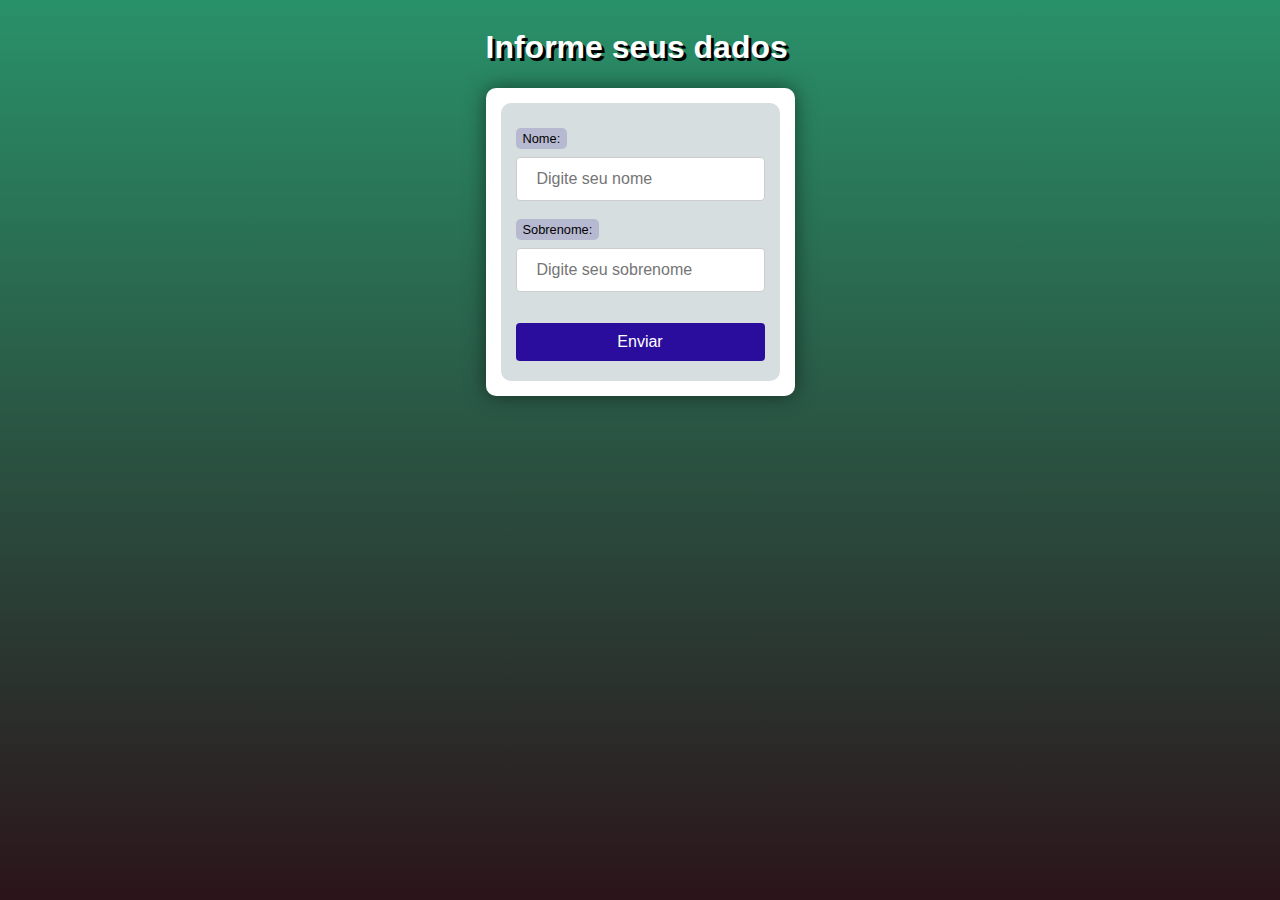
<file: PHP/_php/_aulaGet/index.html>
<!DOCTYPE html>
<html lang="pt-br">
<head>
    <meta charset="UTF-8">
    <meta name="viewport" content="width=device-width, initial-scale=1.0">
    <title>Aula GET</title>

    <link rel="stylesheet" href="style.css">
</head>
<body>
    <header>
        <h1>Informe seus dados</h1>
        <section>
            <form action="cadastro.php" method="get">
                <label for="nome">Nome:</label>
                <input type="text" placeholder="Digite seu nome" name="nome" id="idnome">
                <br>

                <label for="sobrenome">Sobrenome:</label>
                <input type="text" placeholder="Digite seu sobrenome" name="sobrenome" id="idsobrenome">
                <br><br>

                <input type="submit" value="Enviar">
            </form>
        </section>
    </header>
</body>
</html>
</file>
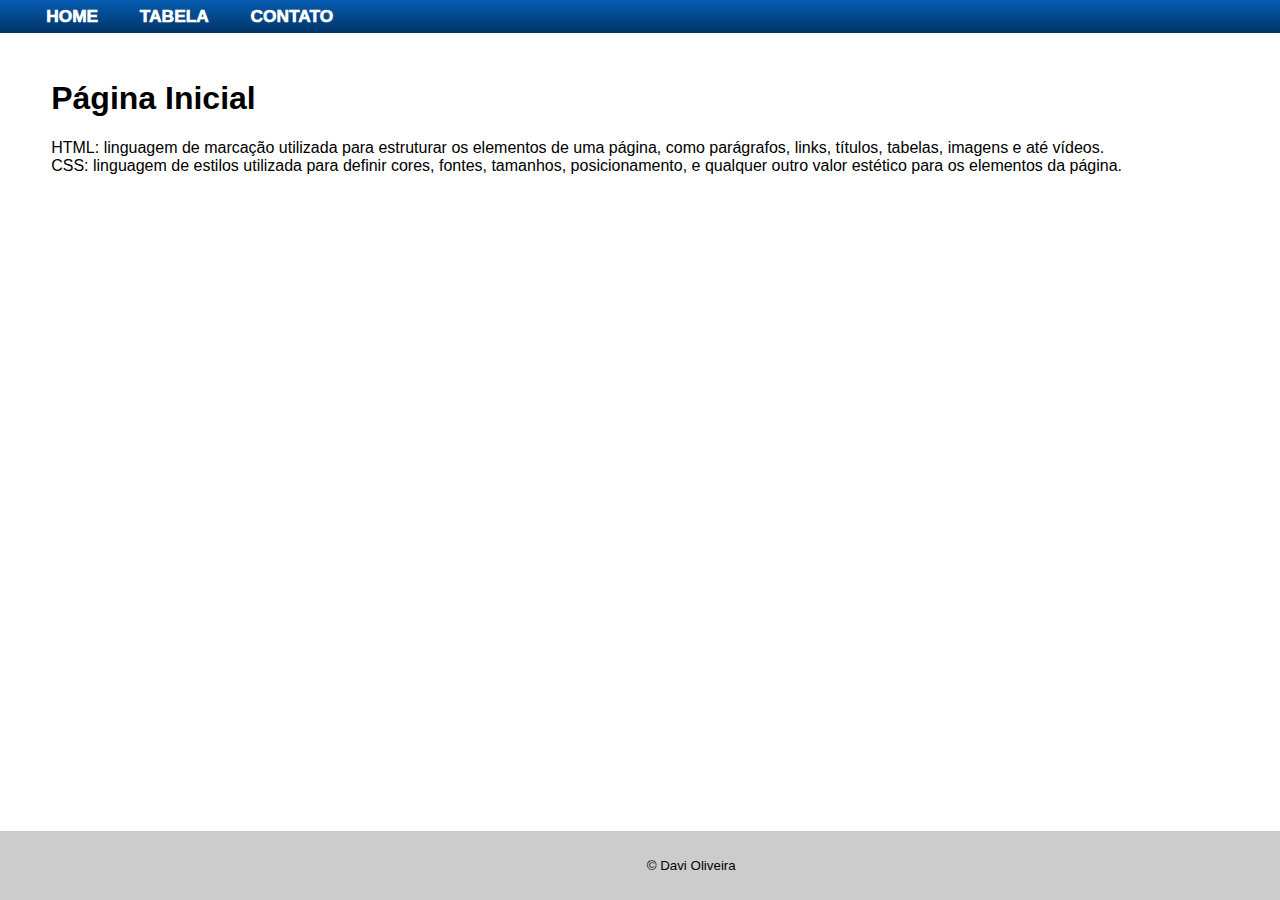
<file: PHP/_php/_revisao_HTML_CSS/index.html>
<!DOCTYPE html>
<html lang="pt-br">
<head>
    <meta charset="UTF-8">
    <meta name="viewport" content="width=device-width, initial-scale=1.0">
    
    <link rel="stylesheet" href="style.css"/>

    <style>
        body {
            font-family: 'Gill Sans', 'Gill Sans MT', Calibri, 'Trebuchet MS', sans-serif;
        }
    </style>

    <title>Shot Gun</title>
</head>
<body>
    
    <header>
        <nav>
            <ul>
                <a href="./index.html"><li>HOME</li></a>
                <a href="./tabela.html"><li>TABELA</li></a>
                <a href="./contato.html"><li>CONTATO</li></a>
            </ul>
        </nav>
    </header>

    <main>
        <section id="principal">
            <h1>Página Inicial</h1>
            <p>HTML: linguagem de marcação utilizada para estruturar os elementos de uma página, como parágrafos, links, títulos, tabelas, imagens e até vídeos. <br>CSS: linguagem de estilos utilizada para definir cores, fontes, tamanhos, posicionamento, e qualquer outro valor estético para os elementos da página.</p>
        </section>
    </main>

    <footer>
        <small>&copy; Davi Oliveira</small>
    </footer>

</body>
</html>
</file>
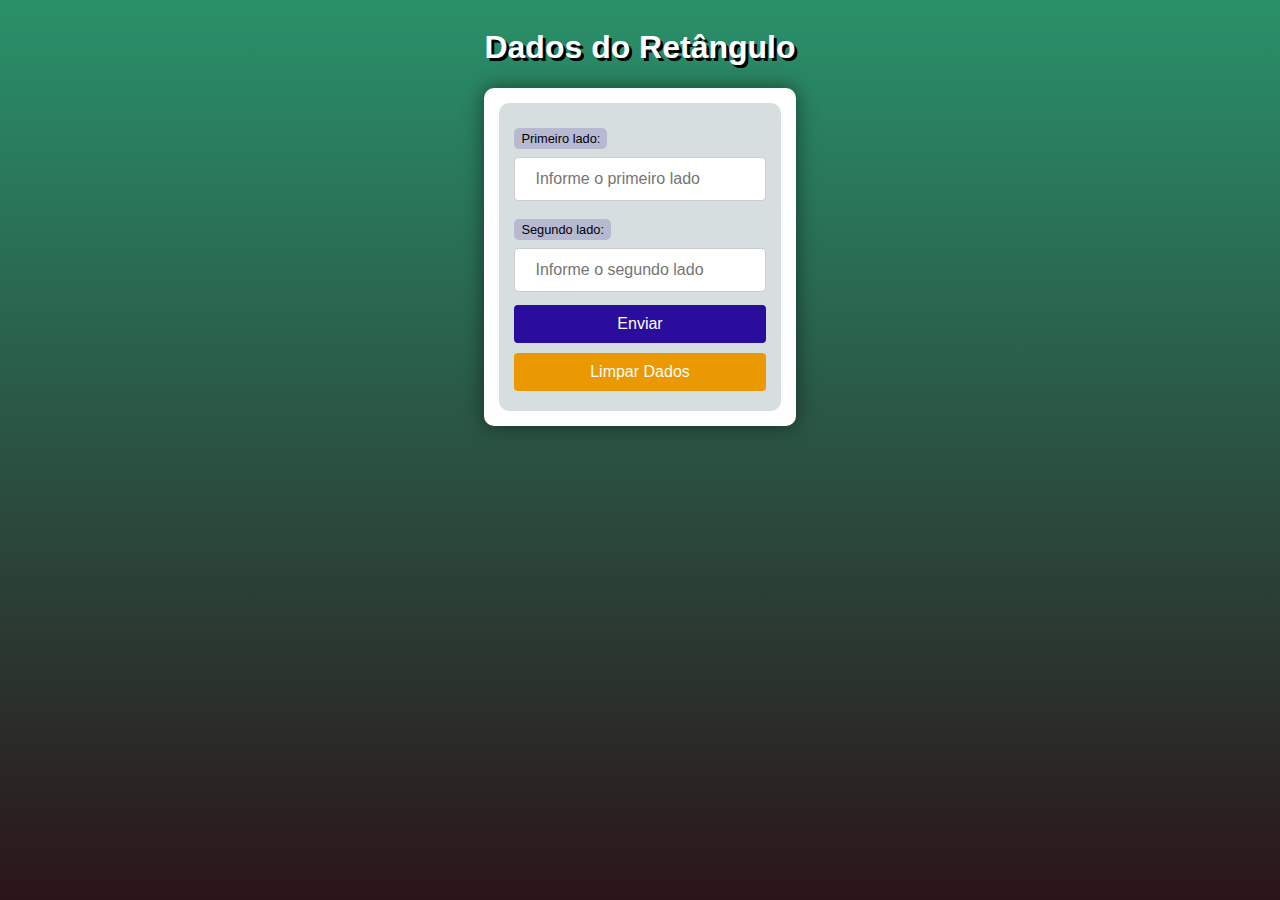
<file: PHP/_php/exercicio/ex1/index.html>
<!DOCTYPE html>
<html lang="pt-br">
<head>
    <meta charset="UTF-8">
    <meta name="viewport" content="width=device-width, initial-scale=1.0">
    <title>Lados Retângulo</title>

    <link rel="stylesheet" href="style.css">
</head>
<body>
    <header>
        <h1>Dados do Retângulo</h1>
        <section>
            <form action="info.php" method="get">
                <label for="lado1">Primeiro lado:</label>
                <input type="number" name="lado1" id="idlado1" placeholder="Informe o primeiro lado">

                <br>

                <label for="lado2">Segundo lado:</label>
                <input type="number" name="lado2" id="idlado2" placeholder="Informe o segundo lado">

                <br>

                <input type="submit" value="Enviar">
                <input type="reset" value="Limpar Dados">
            </form>
        </section>
    </header>
</body>
</html>
</file>
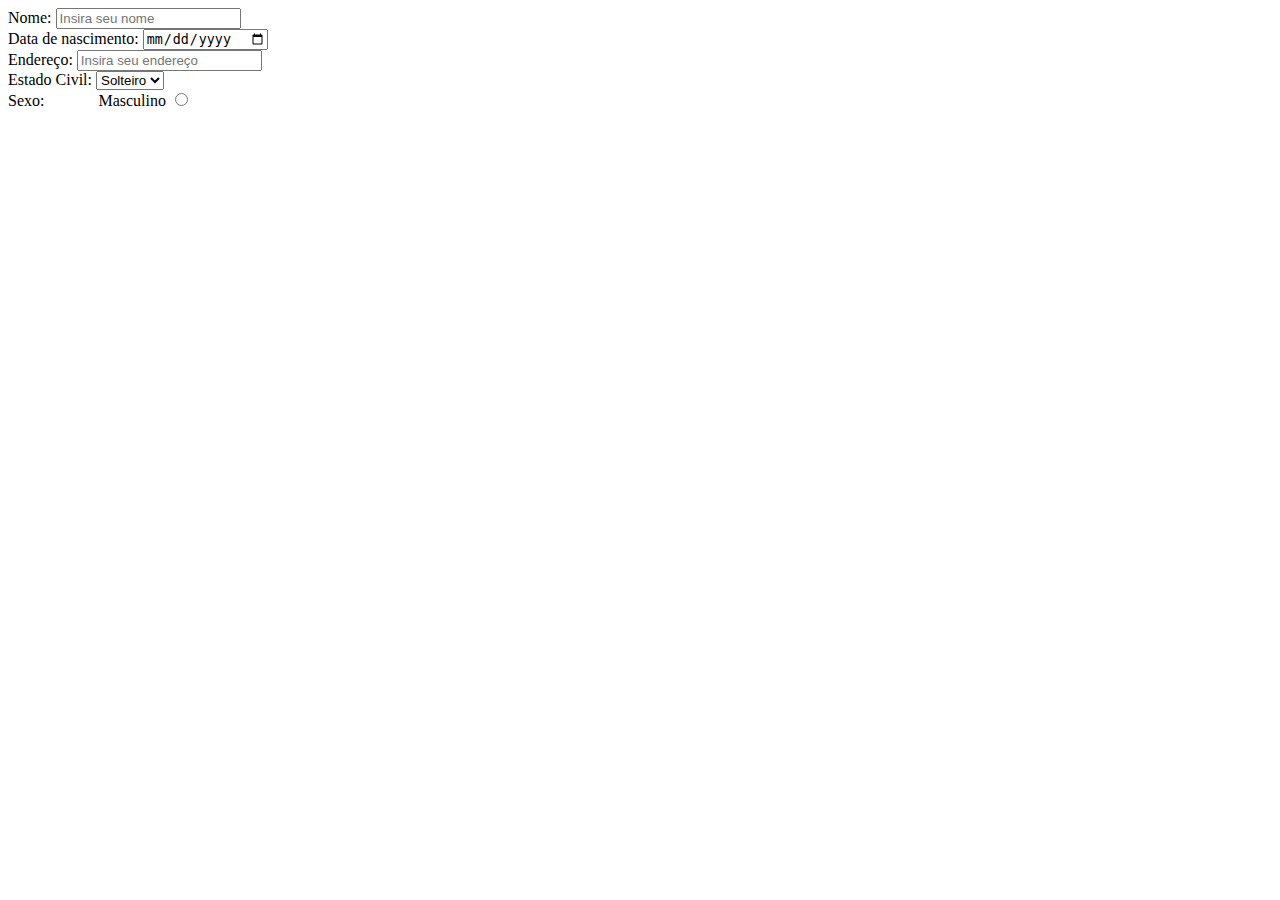
<file: PHP/_php/exercicio/ex2/index.html>
<!DOCTYPE html>
<html lang="pt-br">
<head>
    <meta charset="UTF-8">
    <meta name="viewport" content="width=device-width, initial-scale=1.0">
    <title>Document</title>
</head>
<body>
    <header>
        <section>
            <form action="info.php" method="get">
                <label for="nome">Nome:</label>
                <input type="text" name="nome" id="idnome" placeholder="Insira seu nome">

                <br>

                <label for="data">Data de nascimento:</label>
                <input type="date" name="data" id="iddata" placeholder="Insira sua data de nascimento">

                <br>

                <label for="endereco">Endereço:</label>
                <input type="textarea" name="endereco" id="idendereco" placeholder="Insira seu endereço">

                <br>

                <label for="estadoCivil">Estado Civil:</label>
                <select name="estadoCivil" id="idestadoCivil">
                    <option value="solteiro">Solteiro</option>
                    <option value="casado">Casado</option>
                </select>

                <br>

                <label for="sexo">Sexo:</label>
                <label for="sexo" style="margin-left: 50px;">Masculino</label>
                <input type="radio" name="masculino" id="idmasculino">
            </form>
        </section>
    </header>
</body>
</html>
</file>
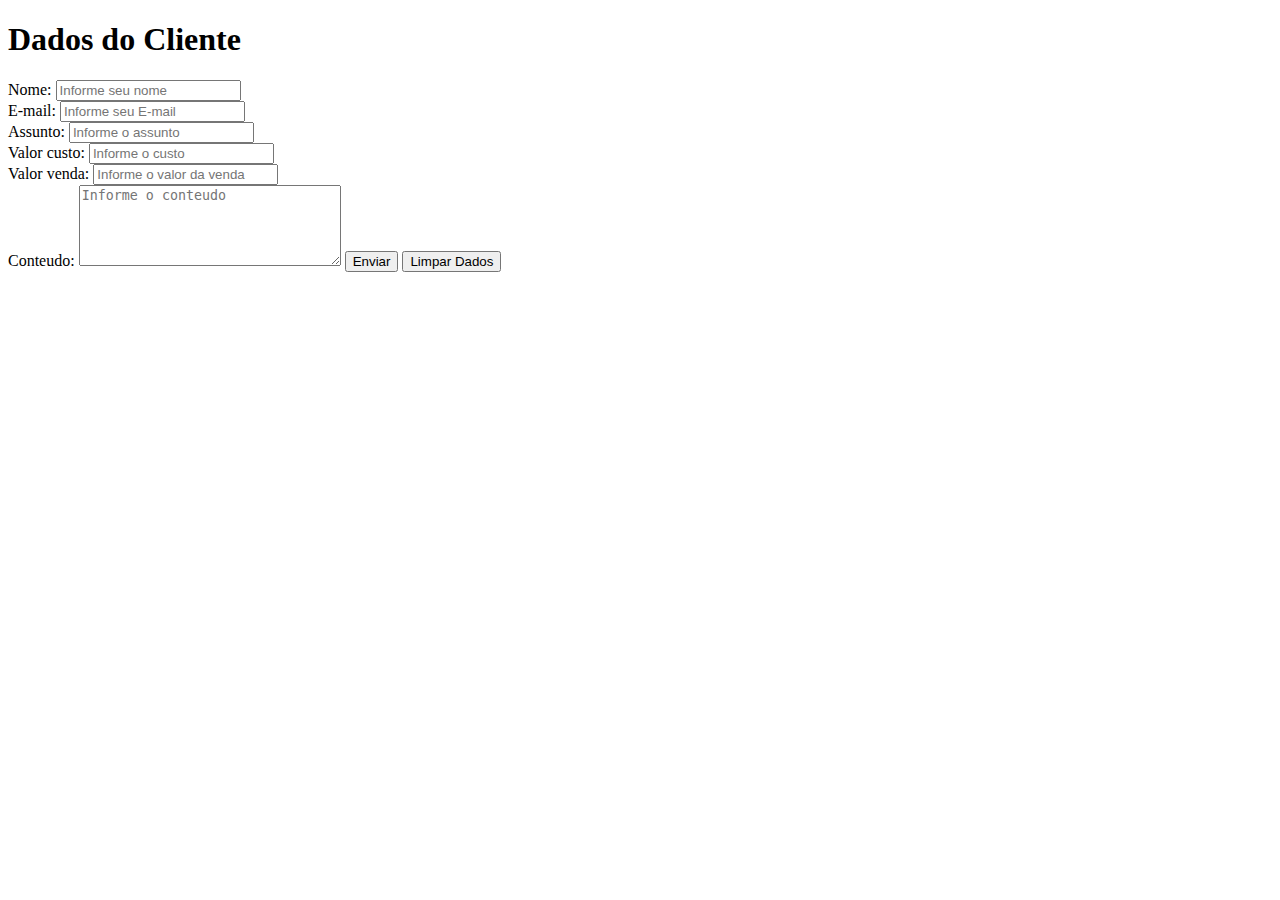
<file: PHP/_php/exercicio/trabalho1P/index.html>
<!DOCTYPE html>
<html lang="pt-br">
<head>
    <meta charset="UTF-8">
    <meta name="viewport" content="width=device-width, initial-scale=1.0">
    <title>Document</title>
</head>

<script>
    function mascara(valor){
        var valorAlterado = valor.value;
        valorAlterado = valorAlterado.replace(/\D/g, "");

        valorAlterado = valorAlterado.replace(/(\d+)(\d{2}))$/, "$1, $2");
        valorAlterado = valorAlterado.replace(/(\d)(?=(\d{3}) + (?!\d))/g, "$1.");

        valorAlterado = "R$" + valorAlterado;
        valor.value = valorAlterado;

    }
</script>

<body>
    <header>
        <h1>Dados do Cliente</h1>
        <section>
            <form action="info.php" method="post">
                <label for="nome">Nome:</label>
                <input type="text" name="nome" id="idnome" placeholder="Informe seu nome">

                <br>

                <label for="email">E-mail:</label>
                <input type="text" name="email" id="idemail" placeholder="Informe seu E-mail">

                <br>

                <label for="assunto">Assunto:</label>
                <input type="text" name="assunto" id="idassunto" placeholder="Informe o assunto">

                <br>

                <label for="valorcusto">Valor custo:</label>
                <input type="text" name="valorcusto" id="idvalorcusto" placeholder="Informe o custo">

                <br>

                <label for="valorvenda">Valor venda:</label>
                <input type="text" name="valorvenda" id="idvalorvenda" placeholder="Informe o valor da venda">

                <br>

                <label for="conteudo">Conteudo:</label>
                <textarea name="conteudo" id="idconteudo" cols="30" rows="5" placeholder="Informe o conteudo"></textarea>

                <input type="submit" value="Enviar" name="enviar">
                <input type="reset" value="Limpar Dados">
            </form>
        </section>
    </header>
</body>
</html>
</file>
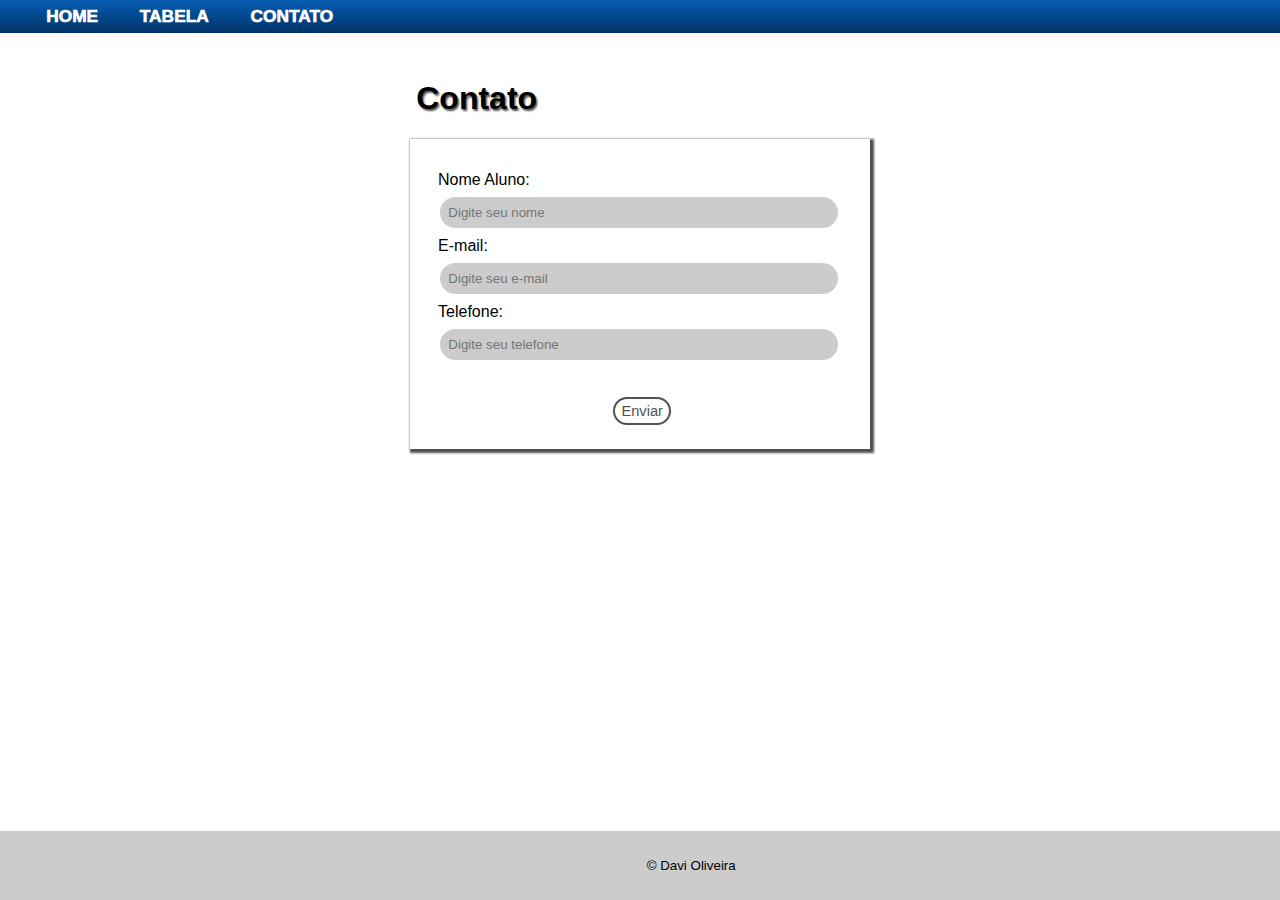
<file: PHP/_php/_revisao_HTML_CSS/contato.html>
<!DOCTYPE html>
<html lang="en">
<head>
    <meta charset="UTF-8">
    <meta name="viewport" content="width=device-width, initial-scale=1.0">

    <link rel="stylesheet" href="style.css"/>

    <style>

        .botao {
            border: solid 2px #515151;
            border-radius: 20px;
            font-size: 11pt;
            color: #515151;
            background-color: white;
            transition: background-color 0.8s ease, color 0.8s ease, transform 0.8s ease;
        }

        .botao:hover {
            background-color: #515151;
            color: white;
            transform:scale(1.1);
        }
        h1 {
            margin-left: 31%;
            color: black;
            text-shadow: 1.5px 1.5px 2px #515151;

        }

        body {
            font-family: 'Gill Sans', 'Gill Sans MT', Calibri, 'Trebuchet MS', sans-serif;
            background-color: white;
        }

        section#formulario {
            border: 2px;
            background-color: white;
            box-shadow: 2px 2px 2px 2px #515151;
            width: 35%;
            padding: 2%;
            margin: auto;
        }

        label{
            padding: 2%;
            display: block;
            margin-left: -1%;
        }

        input {
            margin-left: 1.5%;
            padding: 2%;
            border-radius: 20px;
            background-color: #ccc;
            width: 92.5%;
            border: transparent;
        }

        .botao {
            margin-top: 5%;
            margin-left: 43.5%;
            padding-left: 1.5%;
            padding-right: 1.5%;
            padding-top: 1%;
            padding-bottom: 1%;
        }

    </style>

    <title>Contato - Gamer Shop</title>
</head>
<body>
    
    <header>
        <nav>
            <ul>
                <a href="./index.html"><li>HOME</li></a>
                <a href="./tabela.html"><li>TABELA</li></a>
                <a href="./contato.html"><li>CONTATO</li></a>
            </ul>
        </nav>
    </header>

    <main>
        <section id="principal">
            <h1>Contato</h1>
            <section id="formulario">
                <form action="#">
                    <label for="nome">Nome Aluno: </label><input type="text" placeholder="Digite seu nome" name="nome" id="nome">

                    <label for="email">E-mail: </label><input type="text" placeholder="Digite seu e-mail" name="email" id="email">

                    <label for="tel">Telefone: </label><input type="text" placeholder="Digite seu telefone" name="tel" id="tel">

                    <label for="botao" id="botao"></label><button class="botao" type="submit">Enviar</button>
                </form>
            </section>
        </section>
    </main>

    <footer>
        <small>&copy; Davi Oliveira</small>
    </footer>
</body>
</html>
</file>
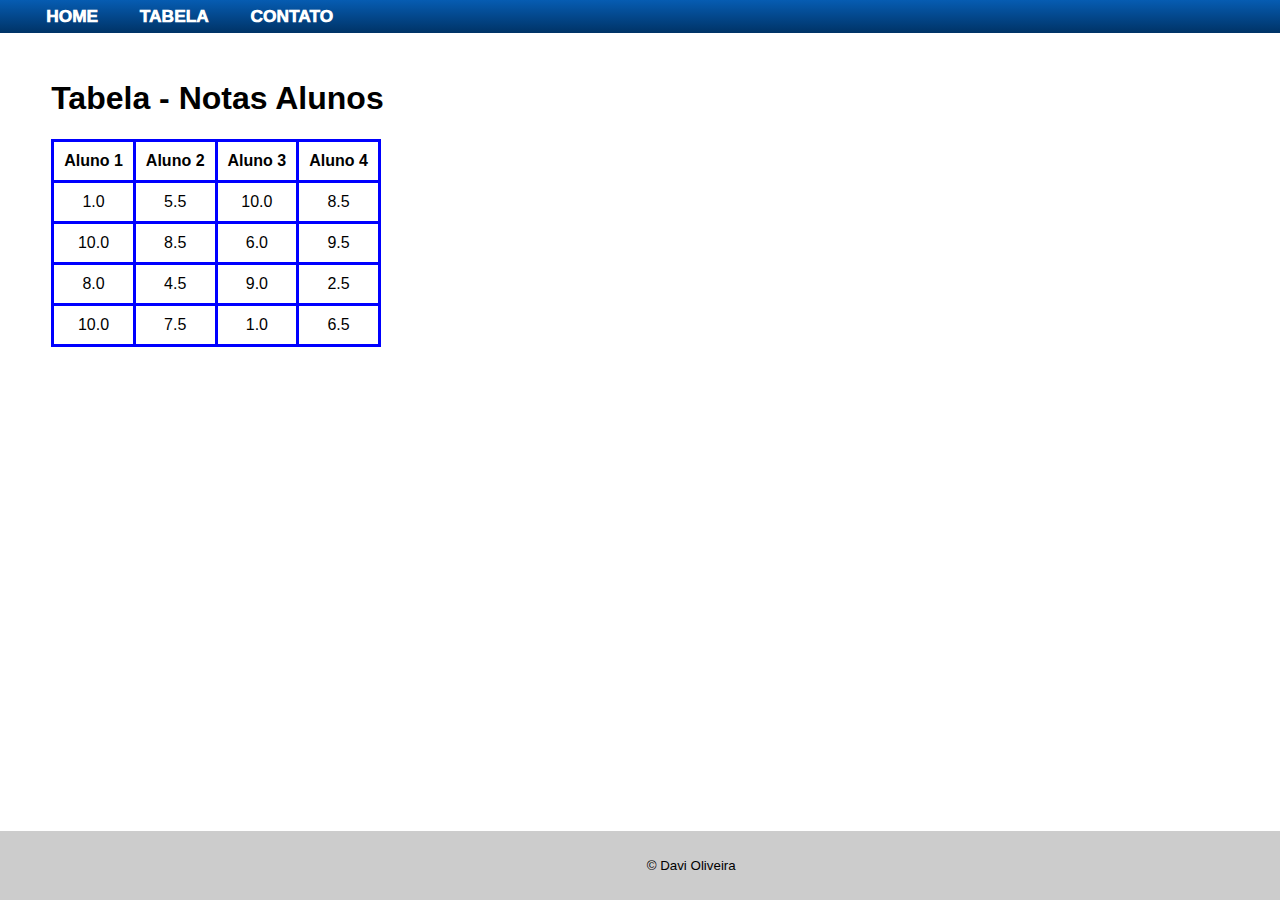
<file: PHP/_php/_revisao_HTML_CSS/tabela.html>
<!DOCTYPE html>
<html lang="en">
<head>
    <meta charset="UTF-8">
    <meta name="viewport" content="width=device-width, initial-scale=1.0">
    
    <link rel="stylesheet" href="style.css"/>

    <style>
        body {
            font-family: 'Gill Sans', 'Gill Sans MT', Calibri, 'Trebuchet MS', sans-serif;
        }
    </style>
    <title>Document</title>
</head>
<body>
    <header>
        <nav>
            <ul>
                <a href="./index.html"><li>HOME</li></a>
                <a href="./tabela.html"><li>TABELA</li></a>
                <a href="./contato.html"><li>CONTATO</li></a>
            </ul>
        </nav>
    </header>

    <main>
        <section>
            <h1>Tabela - Notas Alunos</h1>
            <table class="tabela">
                <tr>
                    <th>Aluno 1</th>
                    <th>Aluno 2</th>
                    <th>Aluno 3</th>
                    <th>Aluno 4</th>
                </tr>
                <tr>
                    <td>1.0</td>
                    <td>5.5</td>
                    <td>10.0</td>
                    <td>8.5</td>
                </tr>
                <tr>
                    <td>10.0</td>
                    <td>8.5</td>
                    <td>6.0</td>
                    <td>9.5</td>
                </tr>
                <tr>
                    <td>8.0</td>
                    <td>4.5</td>
                    <td>9.0</td>
                    <td>2.5</td>
                </tr>
                <tr>
                    <td>10.0</td>
                    <td>7.5</td>
                    <td>1.0</td>
                    <td>6.5</td>
                </tr>
            </table>
        </section>
    </main>

    <footer>
        <small>&copy; Davi Oliveira</small>
    </footer>
</body>
</html>
</file>
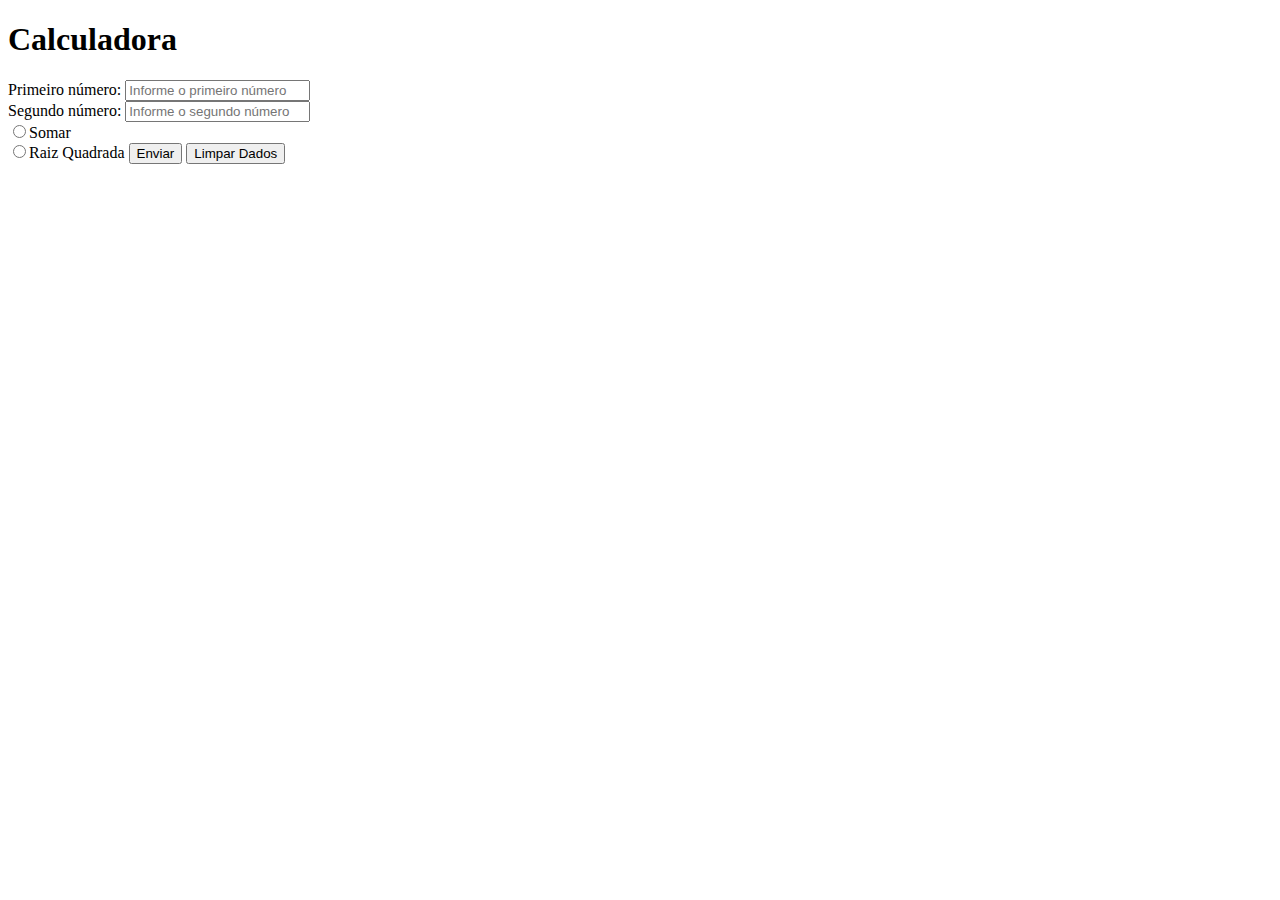
<file: PHP/_php/exercicio/calculadora/calculadora.html>
<!DOCTYPE html>
<html lang="pt-br">
<head>
    <meta charset="UTF-8">
    <meta name="viewport" content="width=device-width, initial-scale=1.0">
    <title>Calculadora</title>
</head>
<body>
    <header>
        <h1>Calculadora</h1>
            <section>
                <form action="calculadora.php" method="post">
                    <label for="num1">Primeiro número:</label>
                    <input type="text" name="num1" id="idnum1" placeholder="Informe o primeiro número">
    
                    <br>
    
                    <label for="num2">Segundo número:</label>
                    <input type="text" name="num2" id="idnum2" placeholder="Informe o segundo número">
    
                    <br>

                    <label for="soma"><input type="radio" name="operacao" id="idsoma" value="soma">Somar</label>

                    <br>

                    <label for="raiz"><input type="radio" name="raiz" id="idraiz" value="raiz">Raiz Quadrada</label>
    
                    <input type="submit" value="Enviar" name="enviar">
                    <input type="reset" value="Limpar Dados">
                </form>
            </section>
        </header>
</body>
</html>
</file>
<file: PHP/_php/_aulaGet/style.css>
@charset "UTF-8";

* {
    font-family: Verdana, Geneva, Tahoma, sans-serif;
    box-sizing: border-box;
}

/* ELEMENTOS DA INTERFACE */

body {
    background-color: #15142b;
    background-image: linear-gradient(180deg, #299169, #2b141a);
    background-repeat: no-repeat;
    background-position: center center;
    background-size: cover;
    background-attachment: fixed;

    display: flex;
    flex-direction: column;
    flex-wrap: nowrap;
    justify-content: center;
    align-items: center;
}

header, main, section, article {
    max-width: 700px;
}

header > h1 {
    color: white;
    text-shadow: 3px 3px 0px black;
}

main, section, article {
    background-color: white;
    padding: 15px;
    margin-bottom: 20px;
    border-radius: 10px;
    box-shadow: 0px 0px 20px rgba(0, 0, 0, 0.502);
}

footer {
    display: block;
    width: 100vw;
    background-color: #291f6c;
    color: white;
    text-align: center;
    margin-top: auto;
    padding: 5px;
}

p {
    text-align: justify;
    line-height: 1.5em;
}

h2, h3, h4 {
    color: #372991;
    margin: 0 0 10px 0;
}

a {
    color: #15142b;
    background-color: rgba(55, 41, 145, 0.1);
    padding: 0 3px;
    font-weight: 600;
    text-decoration: none;
    border-bottom: .5px dotted #372991;
}

a:hover {
    color: #372991;
    border-bottom: 1px solid #372991;
}

/* TABELAS E LISTAS */

table {
    min-width: 400px;
    border-spacing: 0px;
    border: 0.5px solid #372991;
    margin: 10px auto;
}

table th {
    background-color: #372991;
    color: white;
    padding: 5px;
    text-align: left;
}

table td {
    padding: 5px;
}

table tr {
    background-color: rgba(55, 41, 145, 0.05);
}

table tr:nth-child(odd) {
    background-color: rgba(55, 41, 145, 0.3);
}

table.divisao {
    border: 1px solid white;
}

table.divisao td {
    background-color: white;
    padding: 20px;
    text-align: center;
    font-size: 2.5em;
}

table.divisao  tr:nth-child(1) td:nth-child(2) {
    border-bottom: 3px solid black;
    border-left: 3px solid black;
}

table.divisao tr:nth-child(2) td:nth-child(2) {
    border-left: 3px solid black;
}

table.divisao tr:nth-child(2) td:nth-child(1) {
    text-decoration: underline;
}

ul > li::marker {
    color: #299135;
}

/* ELEMENTOS DE FORMULÁRIO */

form {
    background-color: rgba(150, 169, 175, 0.384);
    padding: 15px;
    border-radius: 10px;
}

form label {
    display: block;
    width: fit-content;
    font-size: 0.8em;
    font-weight: 100;
    background-color: rgba(55, 41, 145, 0.2);
    padding: 3px 7px;
    margin-top: 10px;
    margin-bottom: 0px;
    border-radius: 5px;
}

input[type=text], [type=number], select, input[type=date], input[type=date], input[type=datetime], input[type=email], input[type=month], input[type=password], input[type=range], input[type=tel], input[type=time], input[type=week] {
    width: 100%;
    padding: 12px 20px;
    font-size: 1em;
    margin: 8px 0;
    display: inline-block;
    border: 1px solid #ccc;
    border-radius: 4px;
    box-sizing: border-box;
}
  
input[type=submit] {
    width: 100%;
    background-color: #2a0d9d;
    font-size: 1em;
    color: white;
    padding: 10px 20px;
    margin: 5px 0;
    border: none;
    border-radius: 4px;
    cursor: pointer;
}
  
input[type=submit]:hover {
    background-color: #0a0e55;
}

input[type=reset] {
    width: 100%;
    background-color: #eb9903;
    font-size: 1em;
    color: white;
    padding: 10px 20px;
    margin: 5px 0;
    border: none;
    border-radius: 4px;
    cursor: pointer;
}

input[type=reset]:hover {
    background-color: #c27013;
}

input[type=button], button {
    width: 100%;
    background-color: #372991;
    font-size: 1em;
    color: white;
    padding: 10px 20px;
    margin: 5px 0;
    border: none;
    border-radius: 4px;
    cursor: pointer;
}

input[type=button]:hover, button:hover {
    background-color: #291f6c;
}

fieldset {
    border: 0.5px dotted #372991;
}

fieldset > legend {
    font-size: 0.8em;
    font-weight: 100;
    background-color: rgba(55, 41, 145, 0.2);
    padding: 3px 7px;
    border-radius: 5px;
}

input[type=radio] + label, input[type=checkbox] + label {
    display: inline-block;
    font-size: 1em;
    background-color: rgba(0, 0, 0, 0);
}
</file>
<file: PHP/_php/_revisao_HTML_CSS/style.css>
li{
    display: inline-block;
    color: white;
    margin-right: 2%;
    padding: 0.5%;
    font-size: 13pt;
    font-weight: 1000;
    font-family: 'Lucida Sans', 'Lucida Sans Regular', 'Lucida Grande', 'Lucida Sans Unicode', Geneva, Verdana, sans-serif;
}

body {
    background-color: white;
    margin: 0;
    padding: 0;
}

main, footer {
    padding: 2% 4%;
}

.tabela, th, tr, td {
    border-collapse: collapse;
    padding: 10px;
    text-align: center;
    border-color: blue;
    border-width: 3px;
    border-style: solid;
}

ul {
    background-image: linear-gradient(to top, #003366, #065cb2);
    margin: 0;
}

li:hover {background-image: linear-gradient(to bottom, #003366, #065cb2);}

footer {
    width: 100%;
    position: fixed;
    bottom: 0;
    background-color: #ccc;
    text-align: center;

}
</file>
<file: PHP/_php/exercicio/ex1/style.css>
@charset "UTF-8";

* {
    font-family: Verdana, Geneva, Tahoma, sans-serif;
    box-sizing: border-box;
}

/* ELEMENTOS DA INTERFACE */

body {
    background-color: #15142b;
    background-image: linear-gradient(180deg, #299169, #2b141a);
    background-repeat: no-repeat;
    background-position: center center;
    background-size: cover;
    background-attachment: fixed;

    display: flex;
    flex-direction: column;
    flex-wrap: nowrap;
    justify-content: center;
    align-items: center;
}

header, main, section, article {
    max-width: 700px;
}

header > h1 {
    color: white;
    text-shadow: 3px 3px 0px black;
}

main, section, article {
    background-color: white;
    padding: 15px;
    margin-bottom: 20px;
    border-radius: 10px;
    box-shadow: 0px 0px 20px rgba(0, 0, 0, 0.502);
}

footer {
    display: block;
    width: 100vw;
    background-color: #291f6c;
    color: white;
    text-align: center;
    margin-top: auto;
    padding: 5px;
}

p {
    text-align: justify;
    line-height: 1.5em;
}

h2, h3, h4 {
    color: #372991;
    margin: 0 0 10px 0;
}

a {
    color: #15142b;
    background-color: rgba(55, 41, 145, 0.1);
    padding: 0 3px;
    font-weight: 600;
    text-decoration: none;
    border-bottom: .5px dotted #372991;
}

a:hover {
    color: #372991;
    border-bottom: 1px solid #372991;
}

form {
    background-color: rgba(150, 169, 175, 0.384);
    padding: 15px;
    border-radius: 10px;
}

form label {
    display: block;
    width: fit-content;
    font-size: 0.8em;
    font-weight: 100;
    background-color: rgba(55, 41, 145, 0.2);
    padding: 3px 7px;
    margin-top: 10px;
    margin-bottom: 0px;
    border-radius: 5px;
}

input[type=text], [type=number], select, input[type=date], input[type=date], input[type=datetime], input[type=email], input[type=month], input[type=password], input[type=range], input[type=tel], input[type=time], input[type=week] {
    width: 100%;
    padding: 12px 20px;
    font-size: 1em;
    margin: 8px 0;
    display: inline-block;
    border: 1px solid #ccc;
    border-radius: 4px;
    box-sizing: border-box;
}
  
input[type=submit] {
    width: 100%;
    background-color: #2a0d9d;
    font-size: 1em;
    color: white;
    padding: 10px 20px;
    margin: 5px 0;
    border: none;
    border-radius: 4px;
    cursor: pointer;
}
  
input[type=submit]:hover {
    background-color: #0a0e55;
}

input[type=reset] {
    width: 100%;
    background-color: #eb9903;
    font-size: 1em;
    color: white;
    padding: 10px 20px;
    margin: 5px 0;
    border: none;
    border-radius: 4px;
    cursor: pointer;
}

input[type=reset]:hover {
    background-color: #c27013;
}

input[type=button], button {
    width: 100%;
    background-color: #372991;
    font-size: 1em;
    color: white;
    padding: 10px 20px;
    margin: 5px 0;
    border: none;
    border-radius: 4px;
    cursor: pointer;
}

input[type=button]:hover, button:hover {
    background-color: #291f6c;
}

fieldset {
    border: 0.5px dotted #372991;
}

fieldset > legend {
    font-size: 0.8em;
    font-weight: 100;
    background-color: rgba(55, 41, 145, 0.2);
    padding: 3px 7px;
    border-radius: 5px;
}

input[type=radio] + label, input[type=checkbox] + label {
    display: inline-block;
    font-size: 1em;
    background-color: rgba(0, 0, 0, 0);
}
</file>
